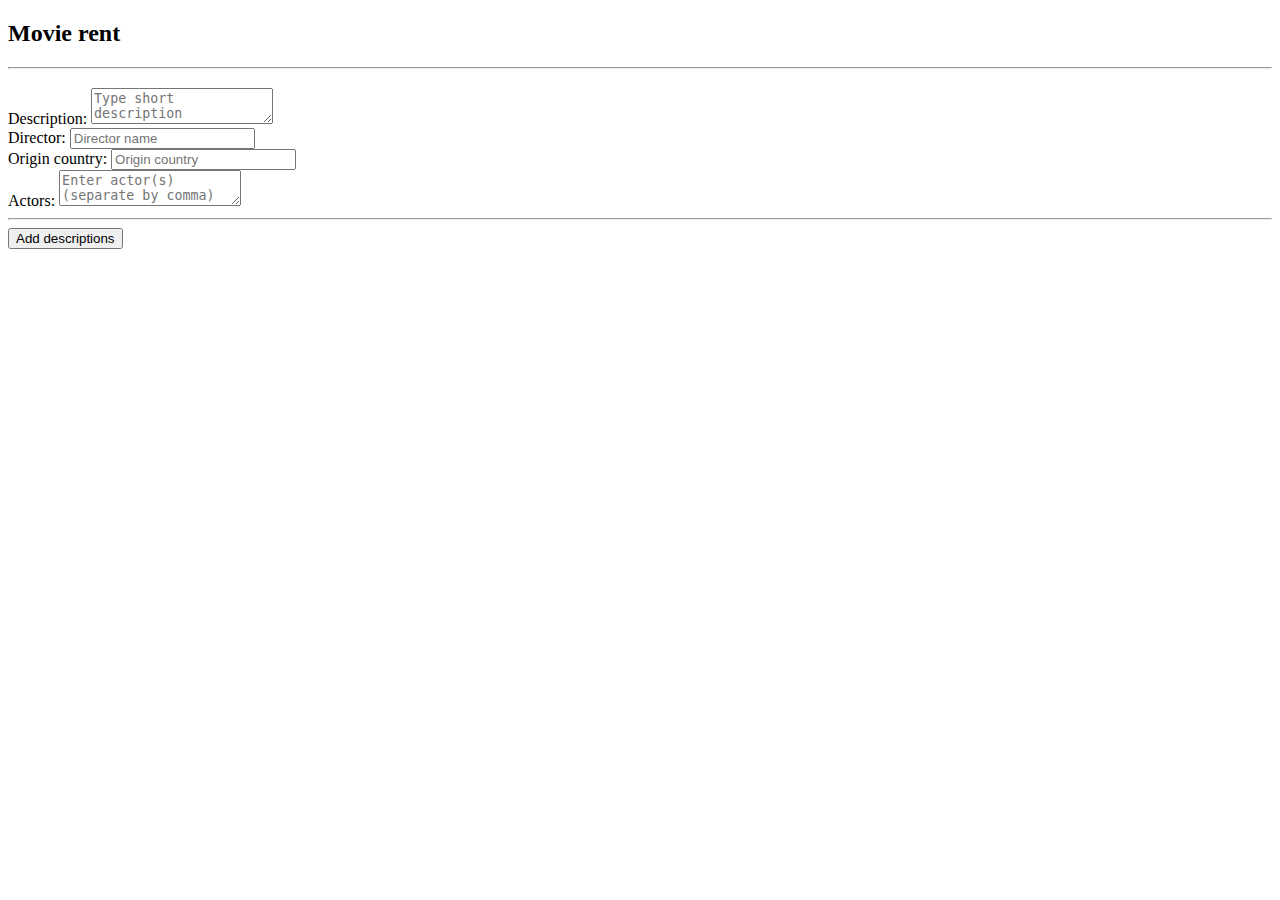
<file: src/main/resources/templates/add-details.html>
<!DOCTYPE html>
<html xmlns="http://www.w3.org/1999/xhtml"
      xmlns:th="http://www.thymeleaf.org"
      xmlns:sec="http://www.thymeleaf.org/thymeleaf-extras-springsecurity3"
      xmlns:layout="http://www.ultraq.net.nz/thymeleaf/layout">


<html>
    <head>
        <meta content="text/html; charset=UTF-8">
        <link rel="stylesheet" th:href="@{/styles/common.css}" />
    </head>
    <body>
        <h2 class="title">Movie rent</h2>
        <nav th:replace="fragments :: nav"></nav>

        <hr>

        <form th:action="@{/movies/details/add}" th:object="${detailsDto}" method="post" class="center">
<!--        <form th:action="@{/movies/details/add/__*{movie.id}__}" th:object="${detailsDto}" method="post" class="center">-->
            <h3 class="" th:text="|Add movie details for ${detailsDto.movieTitle}|"></h3>

            <div class="hidden">
                <input type="hidden" th:field="*{movieId}" th:value="*{movieId}">
<!--                <input type="hidden" th:field="*{movieId}" th:value="*{movieId}">-->
            </div>
            <div class="">
                <label class="label">Description:</label>
                <textarea th:field="*{description}" type="text" placeholder="Type short description"
                          class="input-field description"></textarea>
            </div>
            <div class="">
                <label class="label">Director:</label>
                <input th:field="*{director}" type="text" placeholder="Director name" class="input-field">
            </div>
            <div class="">
                <label class="label">Origin country:</label>
                <input th:field="*{originCountry}" type="text" placeholder="Origin country" class="input-field">
            </div>

            <div class="">
                <label class="label">Actors:</label>
                <textarea th:field="*{actors}" type="text" placeholder="Enter actor(s) (separate by comma)"
                          class="input-field"></textarea>
            </div>

            <hr>

            <input type="submit" name="send" value="Add descriptions" class="">
        </form>

        <script type="text/javascript" th:src="@{/js/script.js}"></script>

    </body>
</html>
</file>
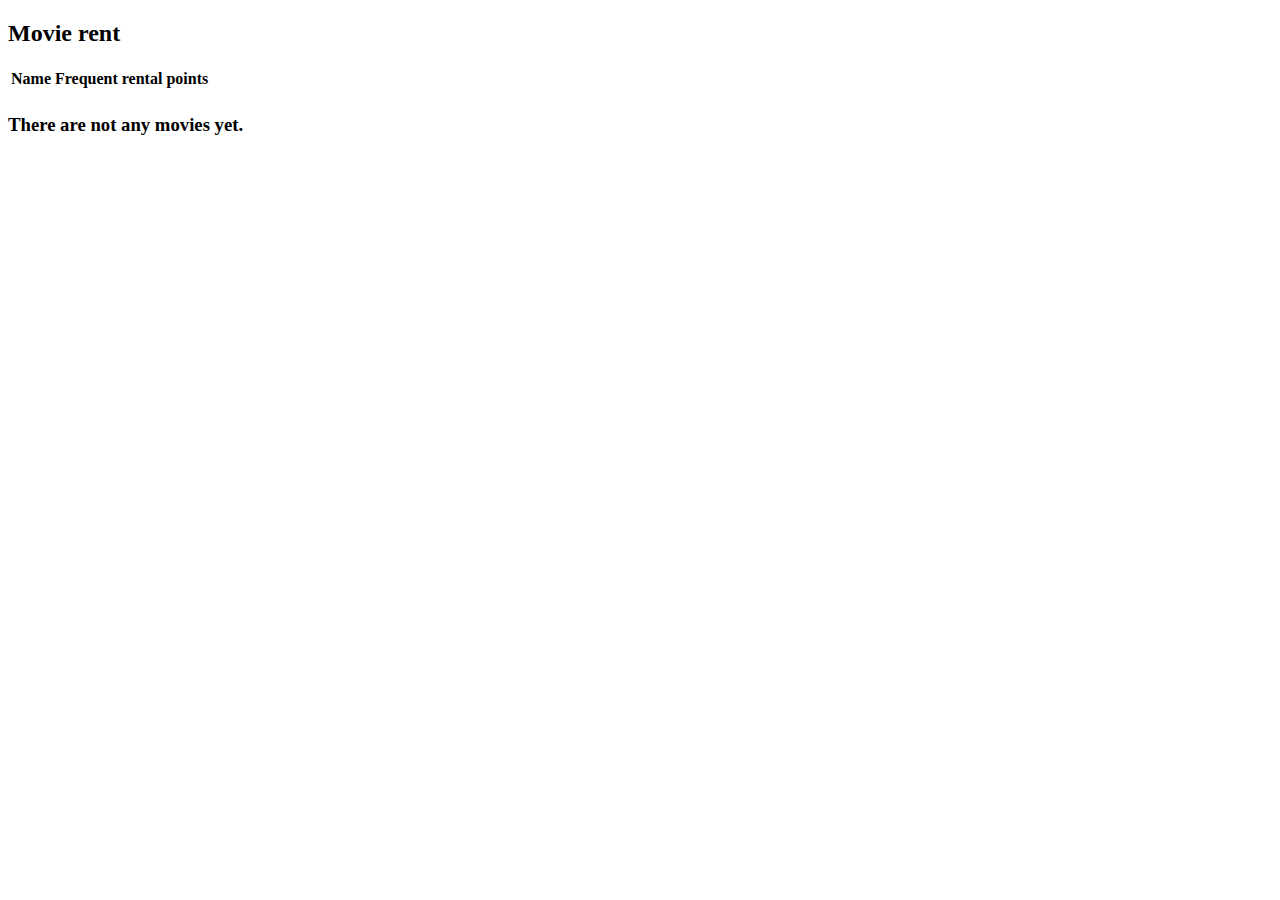
<file: src/main/resources/templates/customers.html>
<!DOCTYPE html>
<html xmlns="http://www.w3.org/1999/xhtml"
      xmlns:th="http://www.thymeleaf.org"
      xmlns:sec="http://www.thymeleaf.org/thymeleaf-extras-springsecurity3"
      xmlns:layout="http://www.ultraq.net.nz/thymeleaf/layout">

<html>
    <head>
        <meta content="text/html; charset=UTF-8">
        <link rel="stylesheet" th:href="@{/styles/common.css}" />
    </head>
    <body>
    <h2 class="title">Movie rent</h2>
    <nav th:replace="fragments :: nav"></nav>


    <div th:if="${customers.size > 0}">
        <table class="center">
            <thead>
                <tr>
                    <th>Name</th>
                    <th>Frequent rental points</th>
                </tr>
            </thead>
            <tbody>
                <tr th:each="customer, state : ${customers}" >
                    <td th:text="${customer.name}"  th:data-name="|/customers/${customer.id}|"
                        th:onclick="setLink(this.getAttribute('data-name'))" class="link" ></td>
                    <td th:text="${customer.frequentRenterPoint}"></td>
                </tr>
            </tbody>
        </table>
    </div>

    <h3 th:if="${customers.size == 0}" class="center">There are not any movies yet.</h3>

    <script type="text/javascript" th:src="@{/js/script.js}"></script>

    </body>
</html>
</file>
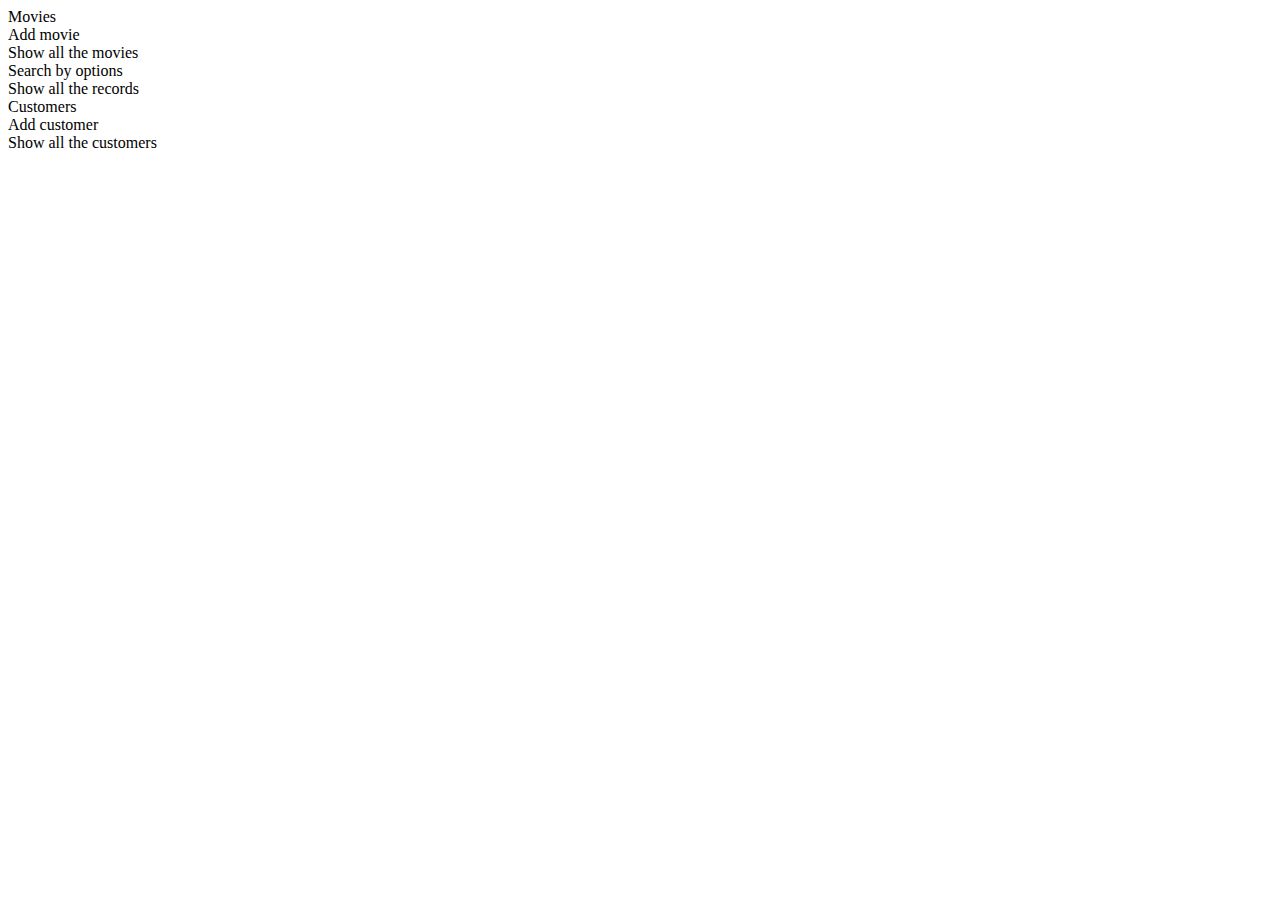
<file: src/main/resources/templates/fragments.html>
<!DOCTYPE html>
<html xmlns="http://www.w3.org/1999/xhtml"
      xmlns:th="http://www.thymeleaf.org"
      xmlns:sec="http://www.thymeleaf.org/thymeleaf-extras-springsecurity3"
      xmlns:layout="http://www.ultraq.net.nz/thymeleaf/layout">


<html>
<nav th:fragment="nav" class="container">
    <div class="navigation">
        <div class="dropdown">
            <span class="link">Movies</span>
            <div class="dropdown-content">
                <div class="dropdown-item">
                    <a th:href="@{/movies/add}" class="link">Add movie</a>
                </div>
                <div class="dropdown-item">
                    <a th:href="@{/movies/all}" class="link">Show all the movies</a>
                </div>
                <div class="dropdown-item">
                    <a th:href="@{/movies/search}" class="link">Search by options</a>
                </div>
                <div class="dropdown-item">
                    <a th:href="@{/records/all}" class="link">Show all the records</a>
                </div>
<!--                <div class="dropdown-item">-->
<!--                    <span class="link">Select by genre</span>-->
<!--                    <form method="get" th:action="@{/movies/genre}" name="equationForm">-->
<!--                        <input class="center" type="text" name="genre" minlength="3" maxlength="20" required="true"/>-->
<!--                        &lt;!&ndash;                        <input class="center" type="text" name="genre" minlength="3" maxlength="20" required="true" value="${root}" />&ndash;&gt;-->
<!--                        <input type="submit" value="Find"/>-->
<!--                    </form>-->
<!--                </div>-->
<!--                <div class="dropdown-item">-->
<!--                    <span class="link">Select by author</span>-->
<!--                    <form method="get" th:action="@{/movies/author}" name="equationForm">-->
<!--                        <input class="center" type="text" name="author" minlength="3" maxlength="20" required="true"/>-->
<!--                        &lt;!&ndash;                        <input class="center" type="text" name="genre" minlength="3" maxlength="20" required="true" value="${root}" />&ndash;&gt;-->
<!--                        <input type="submit" value="Find"/>-->
<!--                    </form>-->
<!--                </div>-->
            </div>
        </div>


        <div class="dropdown">
            <span class="link">Customers</span>
            <div class="dropdown-content">
                <div class="dropdown-item">
                    <a th:href="@{/customers/add}" class="link">Add customer</a>
                </div>
                <div class="dropdown-item">
                    <a th:href="@{/customers/all}" class="link">Show all the customers</a>
                </div>
<!--                <div class="dropdown-item">-->
<!--                    <span class="link">Equations with roots amount of</span>-->
<!--                    <form method="get" action="equations/withRootsAmount" name="equationForm">-->
<!--                        <input class="center narrow" type="number" name="rootsAmount" minlength="1" maxlength="2"-->
<!--                               required="true" value="${root}"/>-->
<!--                        <input type="submit" value="Find"/>-->
<!--                    </form>-->
<!--                </div>-->
<!--                <div class="dropdown-item">-->
<!--                    <span class="link">Equations with root of</span>-->
<!--                    <form method="get" action="equations/withRootNumber" name="equationForm">-->
<!--                        <input class="center" type="number" name="root" minlength="1" maxlength="20" required="true"-->
<!--                               value="${root}"/>-->
<!--                        <input type="submit" value="Find"/>-->
<!--                    </form>-->
<!--                </div>-->
            </div>
        </div>
    </div>
</nav>




</body>
</html>
</file>
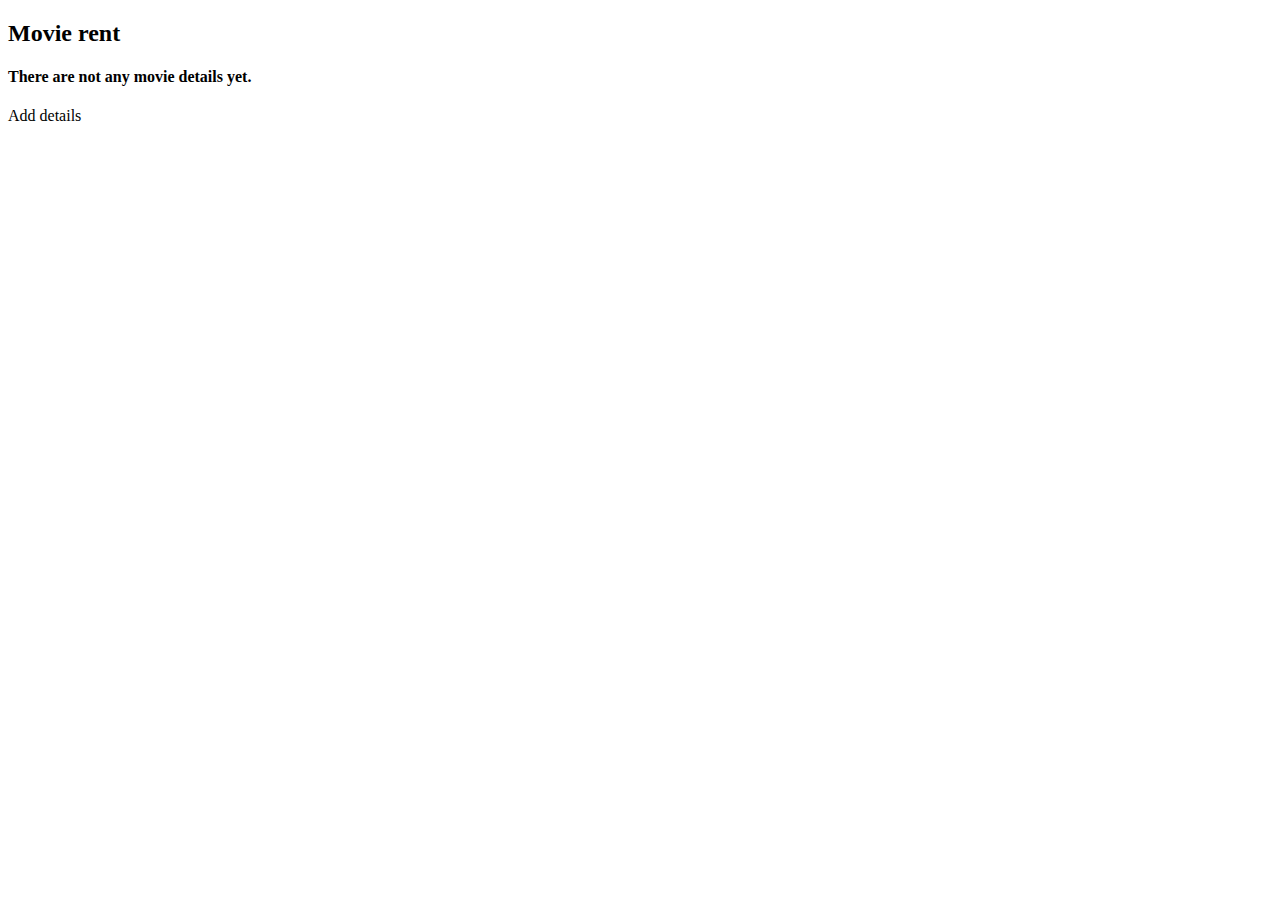
<file: src/main/resources/templates/movie-info.html>
<!DOCTYPE html>
<html xmlns="http://www.w3.org/1999/xhtml"
      xmlns:th="http://www.thymeleaf.org"
      xmlns:sec="http://www.thymeleaf.org/thymeleaf-extras-springsecurity3"
      xmlns:layout="http://www.ultraq.net.nz/thymeleaf/layout">

<html>
    <head>
        <meta content="text/html; charset=UTF-8">
        <link rel="stylesheet" th:href="@{/styles/common.css}" />
    </head>
    <body>
    <h2 class="title">Movie rent</h2>
    <nav th:replace="fragments :: nav"></nav>

    <h3 th:text="${movie.title}" class="title"></h3>

    <div th:if="${movie.movieDetails.size > 0}">
        <div th:each="movieDetails, state : ${movie.movieDetails}" class="">
            <div th:text="${movieDetails}" class="center"></div>
        </div>
    </div>

    <div th:if="${movie.movieDetails.size == 0}" class="center">
        <h4 >There are not any movie details yet.</h4>
        <a th:href="@{/movies/details/add/__${movie.id}__}" class="link">Add details</a>
    </div>



    </body>
</html>
</file>
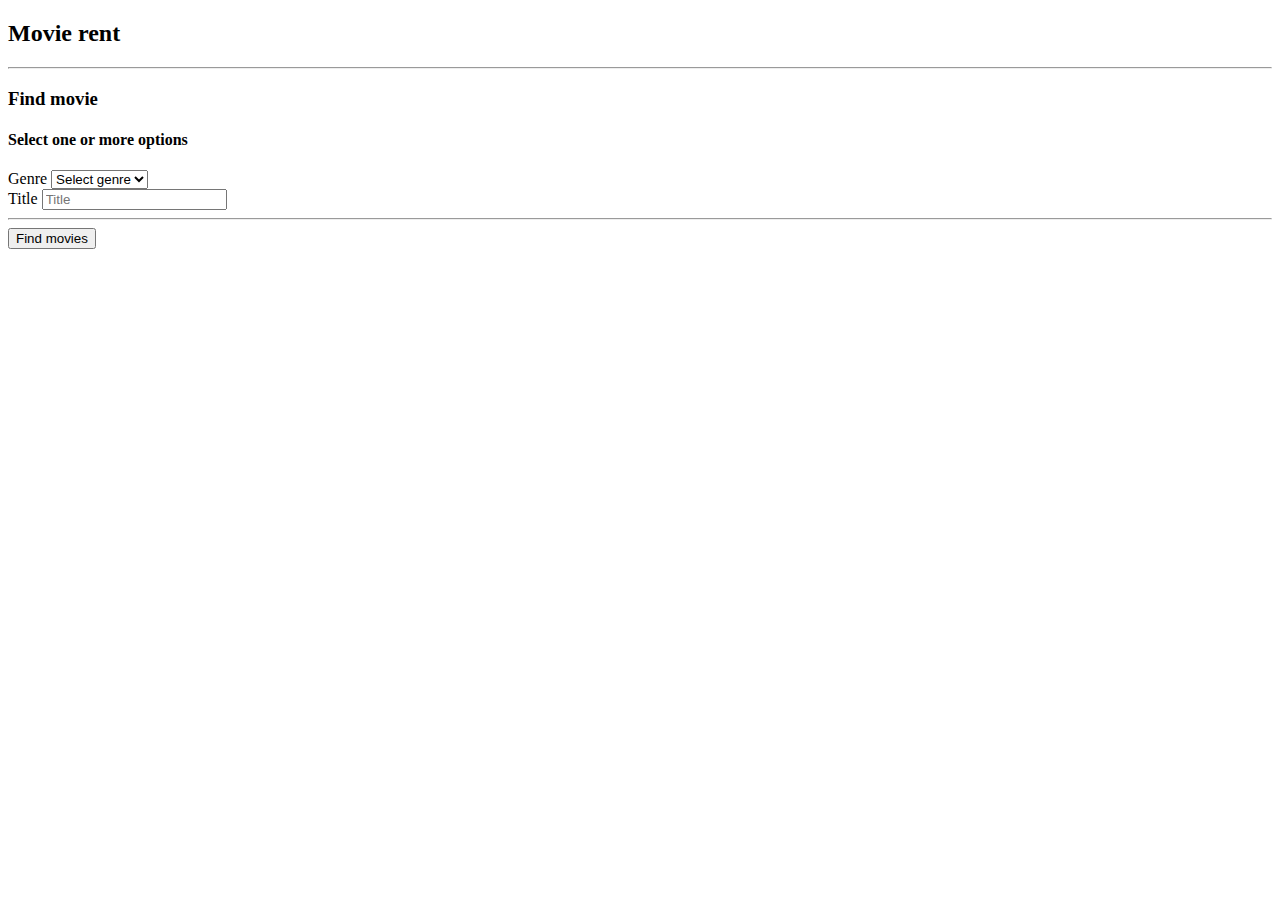
<file: src/main/resources/templates/movie-search-options.html>
<!DOCTYPE html>
<html xmlns="http://www.w3.org/1999/xhtml"
      xmlns:th="http://www.thymeleaf.org"
      xmlns:sec="http://www.thymeleaf.org/thymeleaf-extras-springsecurity3"
      xmlns:layout="http://www.ultraq.net.nz/thymeleaf/layout">


<html>
    <head>
        <meta content="text/html; charset=UTF-8">
        <link rel="stylesheet" th:href="@{/styles/common.css}" />
    </head>
    <body>
        <h2 class="title">Movie rent</h2>
        <nav th:replace="fragments :: nav"></nav>

        <hr>

        <form th:action="@{/movies/search/options}" th:object="${searchOptions}"  method="get" class="center">
            <h3 class="">Find movie</h3>
            <h4 class="">Select one or more options</h4>

             <div class="">
                <label class="label">Genre</label>
                <select th:field="*{genre}" class="input-field" id="genreSelect">
                    <option th:value="null" selected>Select genre</option>
                    <option th:each="i : ${genres}" th:value="${i}" th:text="${i}"></option>
                </select>
            </div>
            <div class="">
                <label class="label">Title</label>
                <input th:field="*{title}" type="text" placeholder="Title" class="input-field">
            </div>
<!--            <div class="">-->
<!--                <label class="label">Director</label>-->
<!--                <input th:field="*{director}" type="text" placeholder="Director" class="input-field">-->
<!--            </div>-->
<!--            <div class="">-->
<!--                <label class="label">Actor</label>-->
<!--                <input th:field="*{actor}" type="text" placeholder="Actor" class="input-field">-->
<!--            </div>-->
<!--            <div class="">-->
<!--                <label class="label">Origin Country</label>-->
<!--                <input th:field="*{originCountry}" type="text" placeholder="Origin Country" class="input-field">-->
<!--            </div>-->

            <hr>
            <input type="submit" name="send" value="Find movies" class="">
        </form>

        <script type="text/javascript" th:src="@{/js/script.js}"></script>

    </body>
</html>
</file>
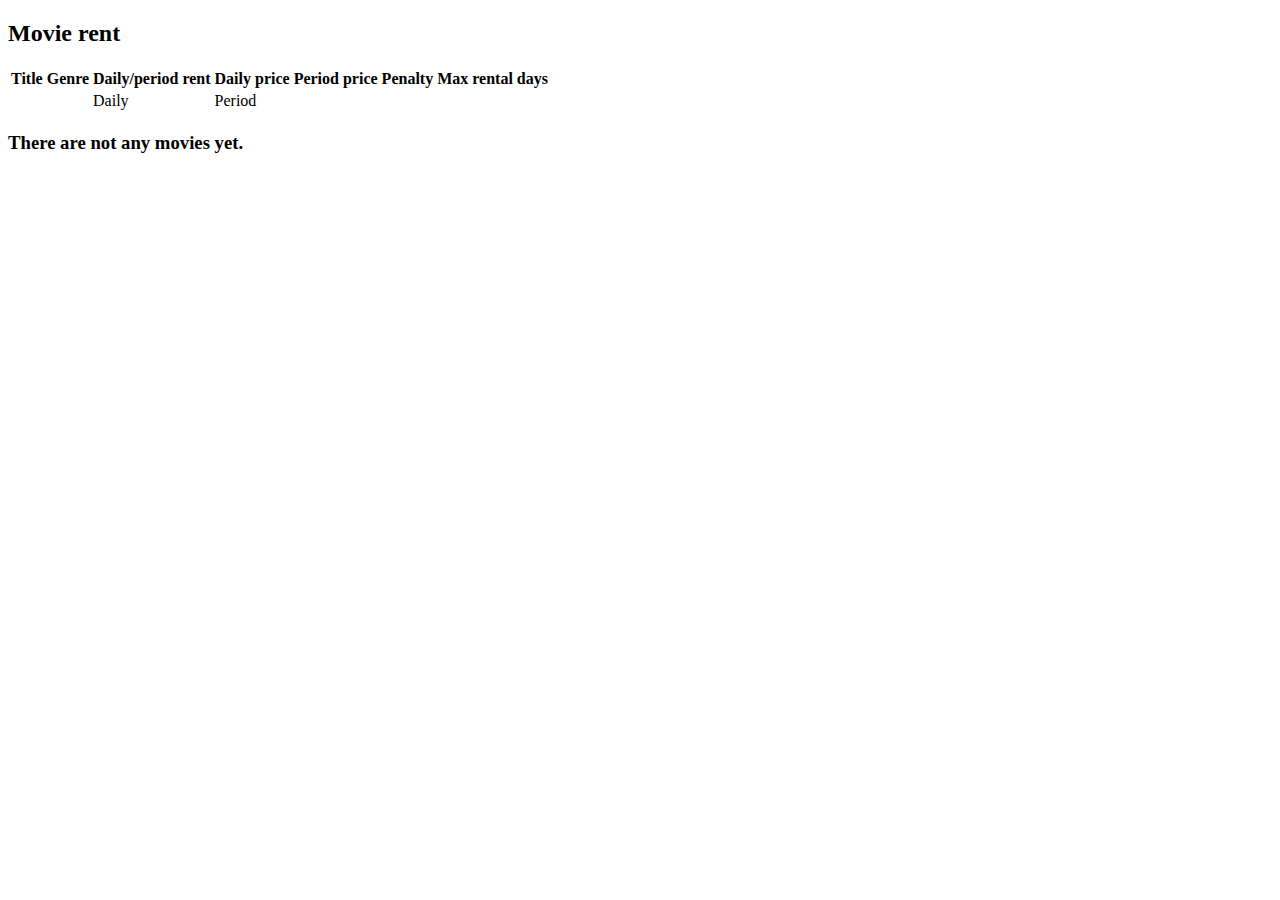
<file: src/main/resources/templates/movies.html>
<!DOCTYPE html>
<html xmlns="http://www.w3.org/1999/xhtml"
      xmlns:th="http://www.thymeleaf.org"
      xmlns:sec="http://www.thymeleaf.org/thymeleaf-extras-springsecurity3"
      xmlns:layout="http://www.ultraq.net.nz/thymeleaf/layout">

<html>
    <head>
        <meta content="text/html; charset=UTF-8">
        <link rel="stylesheet" th:href="@{/styles/common.css}" />
    </head>
    <body>
    <h2 class="title">Movie rent</h2>
    <nav th:replace="fragments :: nav"></nav>


    <div th:if="${movies.size > 0}">
        <table class="center">
            <thead>
                <tr>
                    <th>Title</th>
                    <th>Genre</th>
                    <th>Daily/period rent</th>
                    <th>Daily price</th>
                    <th>Period price</th>
                    <th>Penalty</th>
                    <th>Max rental days</th>
                </tr>
            </thead>
            <tbody>
                <tr th:each="movie, state : ${movies}" >
                    <td th:text="${movie.title}"  th:data-name="|/movies/${movie.id}|"
                        th:onclick="setLink(this.getAttribute('data-name'))" class="link" ></td>
                    <td th:text="${movie.movieType.genre}"></td>
                    <td th:if="${movie.movieType.rentalInfo.dailyWage}">Daily</td>
                    <td th:if="${!movie.movieType.rentalInfo.dailyWage}">Period</td>
                    <td th:text="${movie.movieType.rentalInfo.dailyPrice}"></td>
                    <td th:text="${movie.movieType.rentalInfo.periodPrice}"></td>
                    <td th:text="${movie.movieType.rentalInfo.penalty}"></td>
                    <td th:text="${movie.movieType.rentalInfo.allowedRentalDays}"></td>
                </tr>
            </tbody>
        </table>
    </div>
    <h3 th:if="${movies.size == 0}" class="center">There are not any movies yet.</h3>

    <script type="text/javascript" th:src="@{/js/script.js}"></script>

    </body>
</html>
</file>
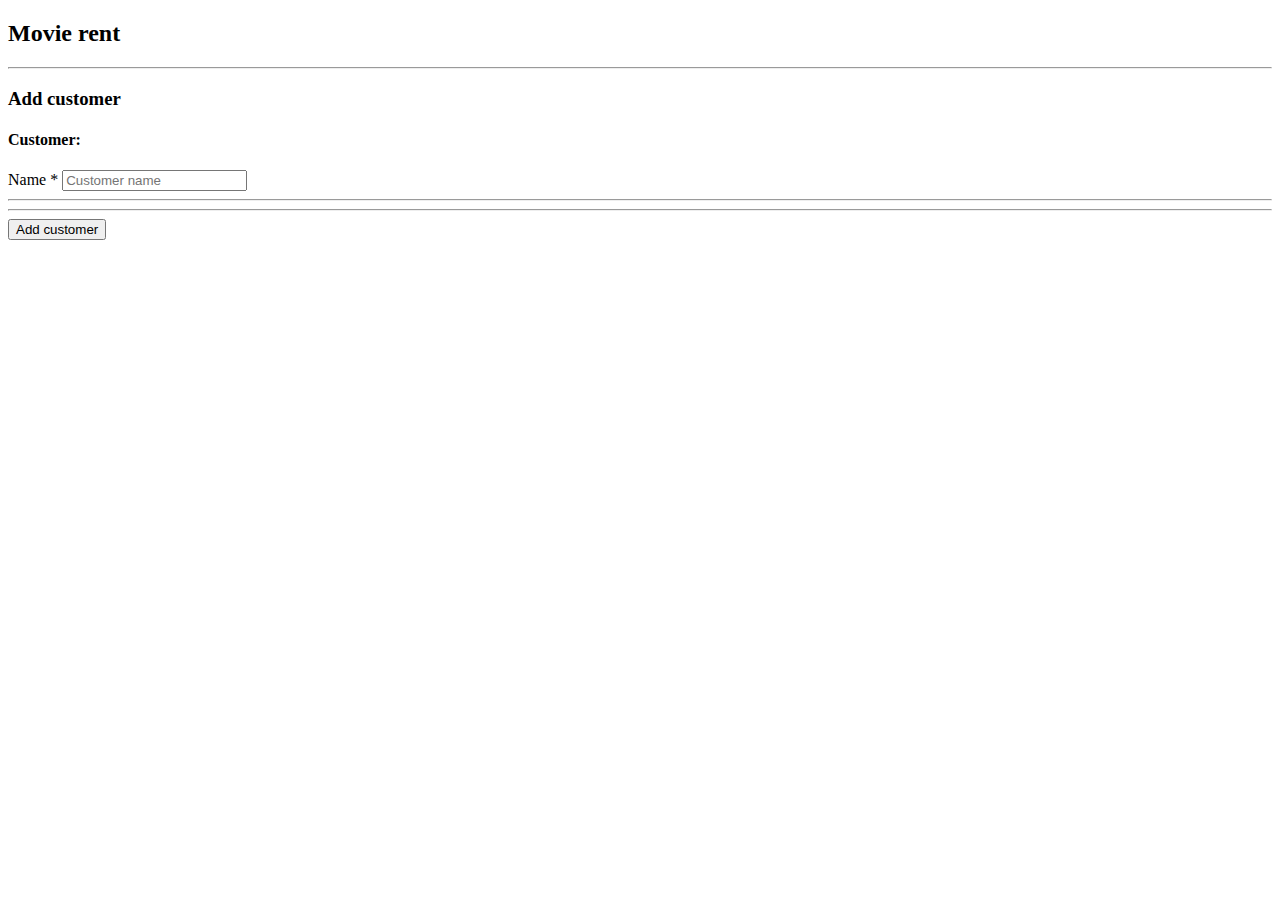
<file: src/main/resources/templates/new-customer.html>
<!DOCTYPE html>
<html xmlns="http://www.w3.org/1999/xhtml"
      xmlns:th="http://www.thymeleaf.org"
      xmlns:sec="http://www.thymeleaf.org/thymeleaf-extras-springsecurity3"
      xmlns:layout="http://www.ultraq.net.nz/thymeleaf/layout">


<html>
    <head>
        <meta content="text/html; charset=UTF-8">
        <link rel="stylesheet" th:href="@{/styles/common.css}" />
    </head>
    <body>
        <h2 class="title">Movie rent</h2>
        <nav th:replace="fragments :: nav"></nav>

        <hr>

        <form th:action="@{/customers/add}" th:object="${customer}" method="post" class="center">
            <h3 class="">Add customer</h3>
            <h4 class="">Customer:</h4>
            <div class="">
                <label class="label">Name <span class="">*</span></label>
                <input th:field="*{name}" type="text" placeholder="Customer name" class="input-field" required>
            </div>
            <hr>
            <hr>

            <input type="submit" name="send" value="Add customer" class="">
        </form>

    </body>
</html>
</file>
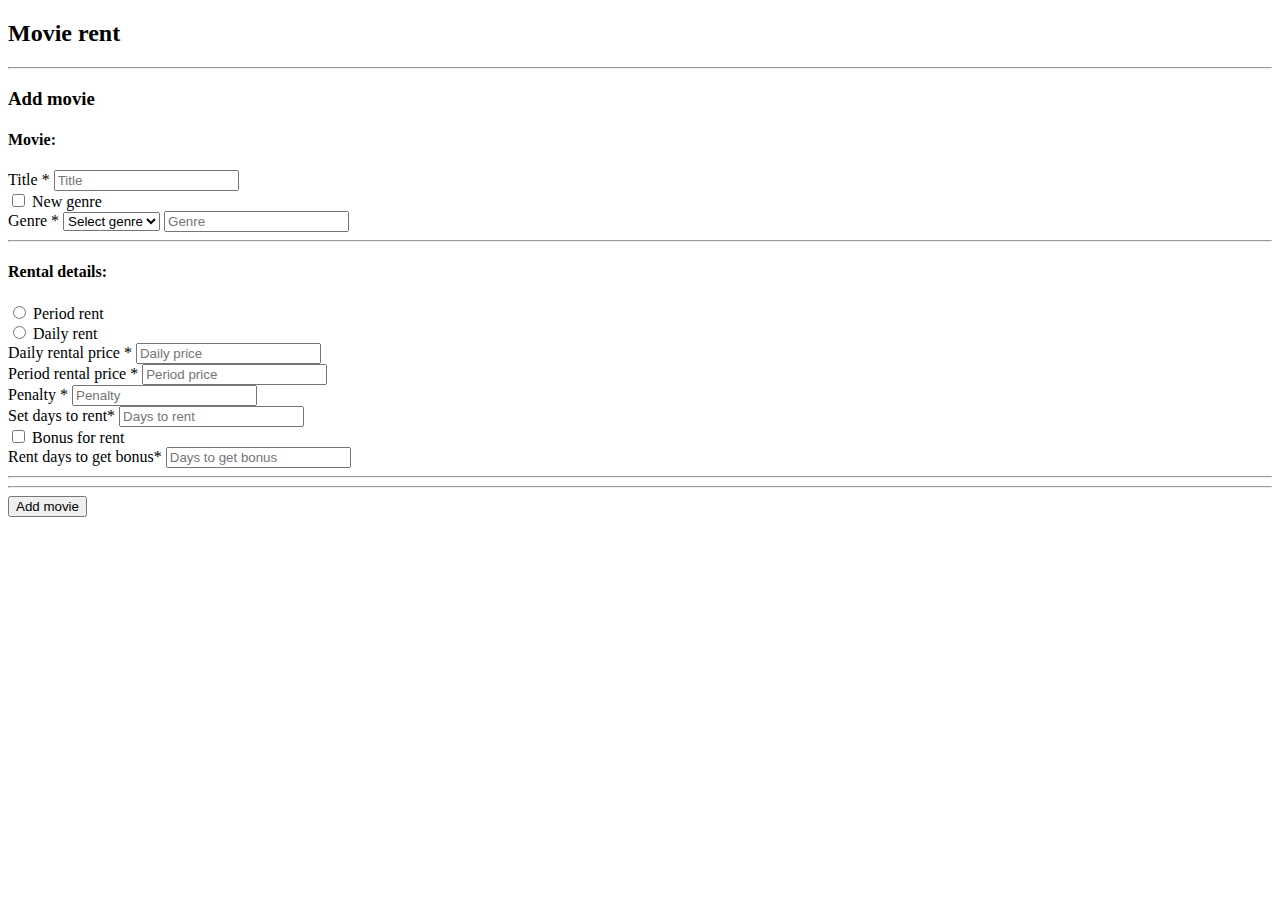
<file: src/main/resources/templates/new-movie.html>
<!DOCTYPE html>
<html xmlns="http://www.w3.org/1999/xhtml"
      xmlns:th="http://www.thymeleaf.org"
      xmlns:sec="http://www.thymeleaf.org/thymeleaf-extras-springsecurity3"
      xmlns:layout="http://www.ultraq.net.nz/thymeleaf/layout">


<html>
    <head>
        <meta content="text/html; charset=UTF-8">
        <link rel="stylesheet" th:href="@{/styles/common.css}" />
    </head>
    <body>
        <h2 class="title">Movie rent</h2>
        <nav th:replace="fragments :: nav"></nav>

        <hr>

        <form th:action="@{/movies/add}" th:object="${movie}" method="post" class="center">
            <h3 class="">Add movie</h3>
            <h4 class="">Movie:</h4>
            <div class="">
                <label class="label">Title <span class="">*</span></label>
                <input th:field="*{title}" type="text" placeholder="Title" class="input-field" required>
            </div>
            <div class="">
                <div class="small-container">
                    <input th:onclick="toggleGenre()" type="checkbox" id="newGenre" name="scales" />
                    <label for="newGenre">New genre</label>
                </div>
                <label class="label">Genre <span class="">*</span></label>
                <select th:field="*{movieType.genre}" class="input-field" id="genreSelect" required>
                    <option th:value="null" selected>Select genre</option>
                    <option th:each="i : ${genres}" th:value="${i}" th:text="${i}"></option>
                </select>
                <input type="text" placeholder="Genre" class="input-field hidden" id="genreInput">
            </div>
            <hr>

            <h4 class="">Rental details:</h4>
            <div class="small-container">
                <input th:field="*{movieType.rentalInfo.dailyWage}" value="false"
                       th:onclick="togglePeriod()" type="radio" id="period">
                <label for="period">Period rent</label><br>
                <input th:field="*{movieType.rentalInfo.dailyWage}" value="true"
                       th:onclick="toggleDaily()" type="radio" id="daily" >
                <label for="daily">Daily rent</label><br>
            </div>

            <div id="dailyRent" class="hidden">
                <div class="">
                    <label class="label">Daily rental price <span class="">*</span></label>
                    <input th:field="*{movieType.rentalInfo.dailyPrice}" type="number" step='0.01'
                           placeholder="Daily price" class="input-field" id="dailyPrice">
                </div>
            </div>

            <div id="periodRent" class="">
                <div class="">
                    <label class="label">Period rental price <span class="">*</span></label>
                    <input th:field="*{movieType.rentalInfo.periodPrice}" type="number" step='0.01'
                           placeholder="Period price" class="input-field" id="periodPrice" required>
                </div>
                <div class="">
                    <label class="label">Penalty <span class="">*</span></label>
                    <input th:field="*{movieType.rentalInfo.penalty}" type="number" step='0.01'
                           placeholder="Penalty" class="input-field" id="penalty" required>
                </div>
                <div class="">
                    <label class="label">Set days to rent<span class="">*</span></label>
                    <input th:field="*{movieType.rentalInfo.allowedRentalDays}" type="number"
                           placeholder="Days to rent" class="input-field" id="allowedRentalDays" required>
                </div>
            </div>

            <div class="small-container">
                <input th:field="*{movieType.rentalInfo.bonus}" th:onclick="setBonusDaysField()" id="bonus" type="checkbox" />
                <label for="bonus">Bonus for rent</label>
            </div>

            <div id="bonusBox" class="hidden">
                <label class="label">Rent days to get bonus<span class="">*</span></label>
                <input th:field="*{movieType.rentalInfo.rentalDaysForBonus}" type="number"
                       placeholder="Days to get bonus" class="input-field" id="bonusDays">
            </div>

            <hr>
            <hr>

            <input type="submit" name="send" value="Add movie" class="">
        </form>

        <script type="text/javascript" th:src="@{/js/script.js}"></script>

    </body>
</html>
</file>
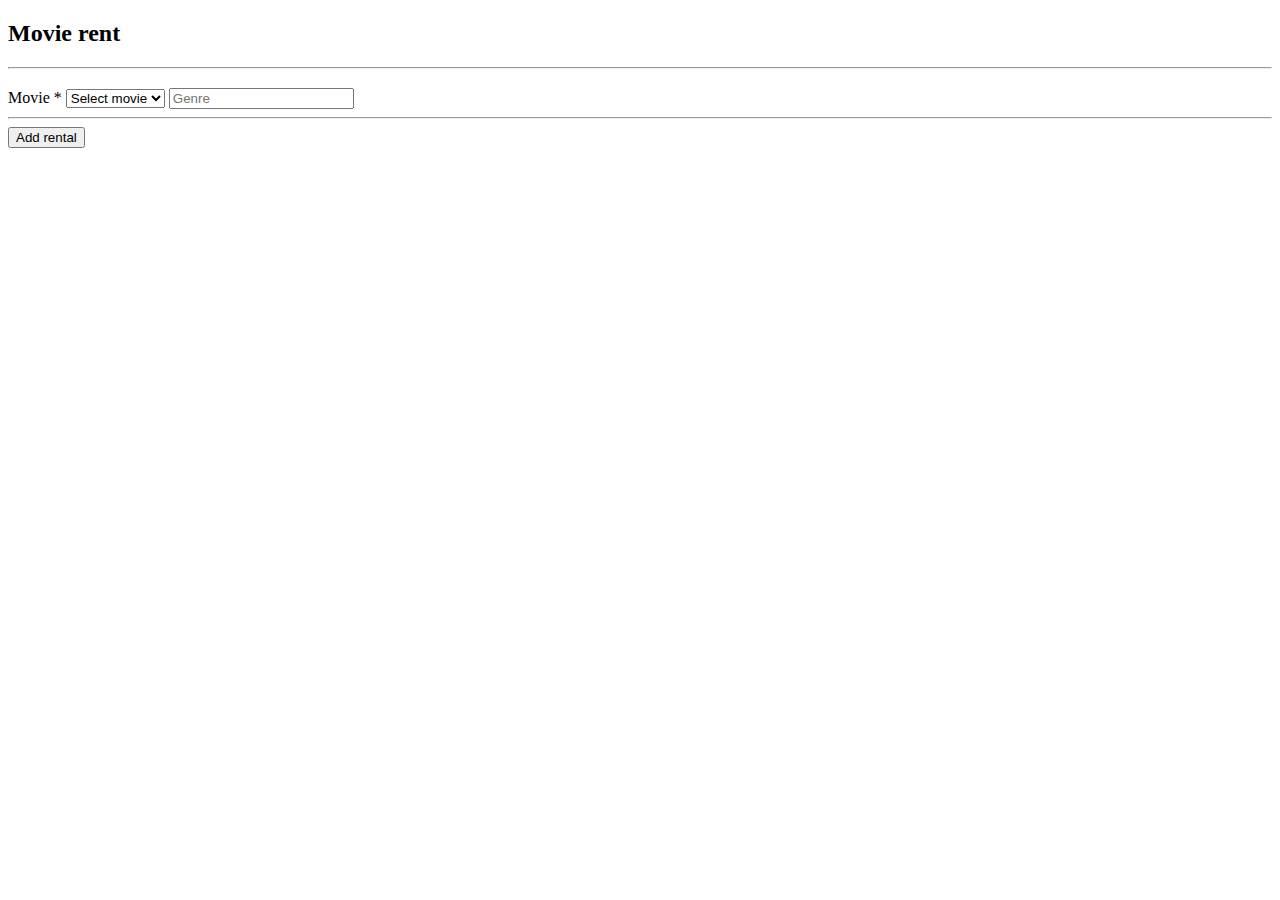
<file: src/main/resources/templates/new-rental.html>
<!DOCTYPE html>
<html xmlns="http://www.w3.org/1999/xhtml"
      xmlns:th="http://www.thymeleaf.org"
      xmlns:sec="http://www.thymeleaf.org/thymeleaf-extras-springsecurity3"
      xmlns:layout="http://www.ultraq.net.nz/thymeleaf/layout">


<html>
    <head>
        <meta content="text/html; charset=UTF-8">
        <link rel="stylesheet" th:href="@{/styles/common.css}" />
    </head>
    <body>
        <h2 class="title">Movie rent</h2>
        <nav th:replace="fragments :: nav"></nav>

        <hr>

        <form th:action="@{/customers/__${customer.id}__/rentals/add}" th:object="${rental}" method="post" class="center">
            <h3 class="" th:text="|Add rental for ${customer.name}|"></h3>

            <div class="">
                <label class="label">Movie <span class="">*</span></label>
                <select th:field="*{movieId}" class="input-field" id="genreSelect" required>
                    <option th:value="null" selected>Select movie</option>
                    <option th:each="movie : ${movies}" th:value="${movie.id}" th:text="${movie.title}"></option>
                </select>
                <input type="text" placeholder="Genre" class="input-field hidden" id="genreInput">
            </div>
            <hr>

            <input type="submit" name="send" value="Add rental" class="">
        </form>

        <script type="text/javascript" th:src="@{/js/script.js}"></script>

    </body>
</html>
</file>
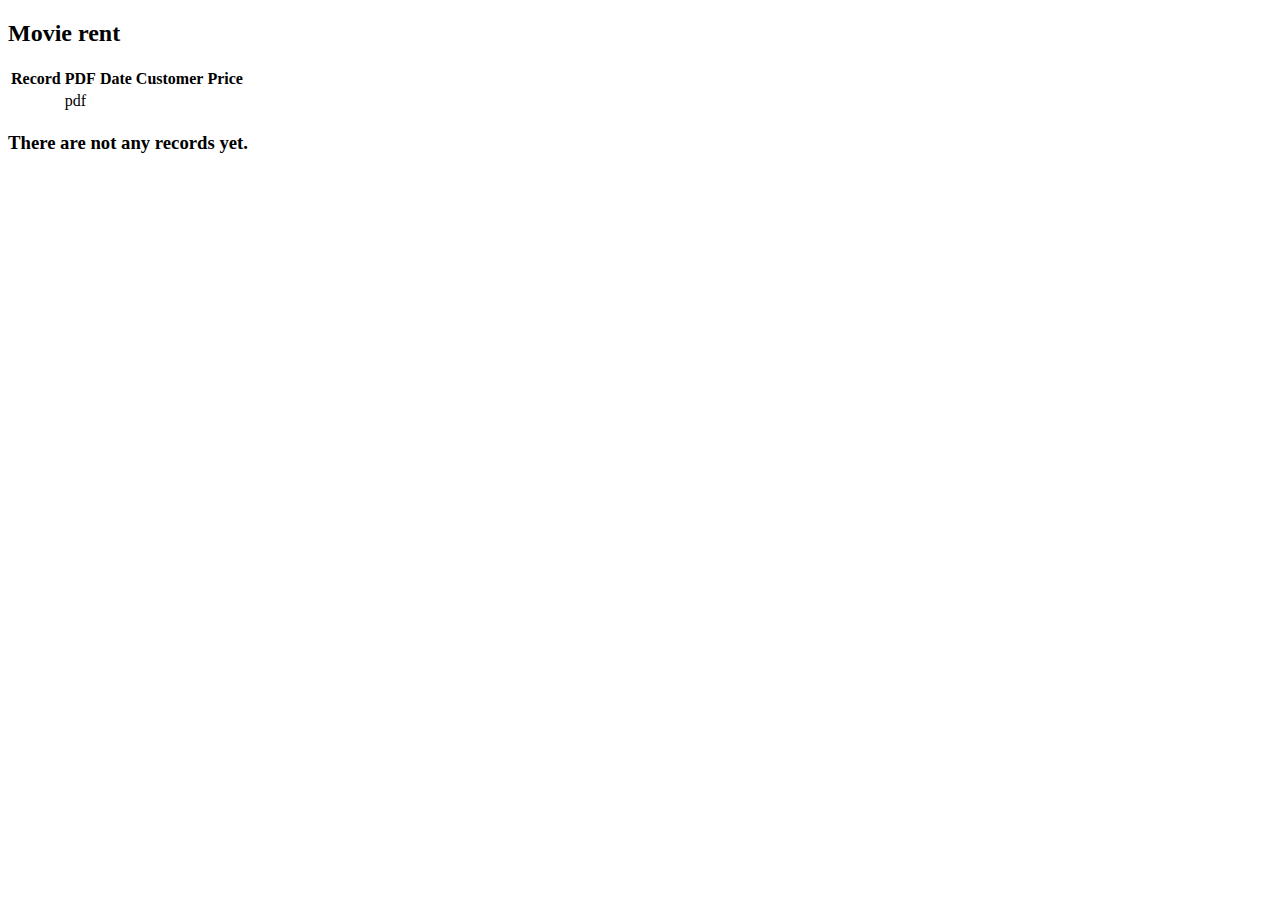
<file: src/main/resources/templates/records.html>
<!DOCTYPE html>
<html xmlns="http://www.w3.org/1999/xhtml"
      xmlns:th="http://www.thymeleaf.org"
      xmlns:sec="http://www.thymeleaf.org/thymeleaf-extras-springsecurity3"
      xmlns:layout="http://www.ultraq.net.nz/thymeleaf/layout">

<html>
    <head>
        <meta content="text/html; charset=UTF-8">
        <link rel="stylesheet" th:href="@{/styles/common.css}" />
    </head>
    <body>
    <h2 class="title">Movie rent</h2>
    <nav th:replace="fragments :: nav"></nav>


    <div th:if="${records.size > 0}">
        <table class="center">
            <thead>
                <tr>
                    <th>Record</th>
                    <th>PDF</th>
                    <th>Date</th>
                    <th>Customer</th>
                    <th>Price</th>
                </tr>
            </thead>
            <tbody>
                <tr th:each="record, state : ${records}" >

                    <td th:text="${record}"  th:data-name="|/records/__*{record.id}__|"
                        th:onclick="setLink(this.getAttribute('data-name'))" class="link" ></td>
                    <td th:data-name="|/records/pdf/__*{record.id}__|"
                        th:onclick="setLink(this.getAttribute('data-name'))" class="link" >pdf</td>

                    <td th:text="${#temporals.format(record.rentals[0].closeDate, 'dd&#x2011MM&#x2011yyyy HH:mm')}"></td>

                    <td th:text="${record.rentals[0].customer.name}"></td>

                    <td th:text="${record.price}"></td>

                </tr>
            </tbody>
        </table>
    </div>
    <h3 th:if="${records.size == 0}" class="center">There are not any records yet.</h3>

    <script type="text/javascript" th:src="@{/js/script.js}"></script>

    </body>
</html>
</file>
